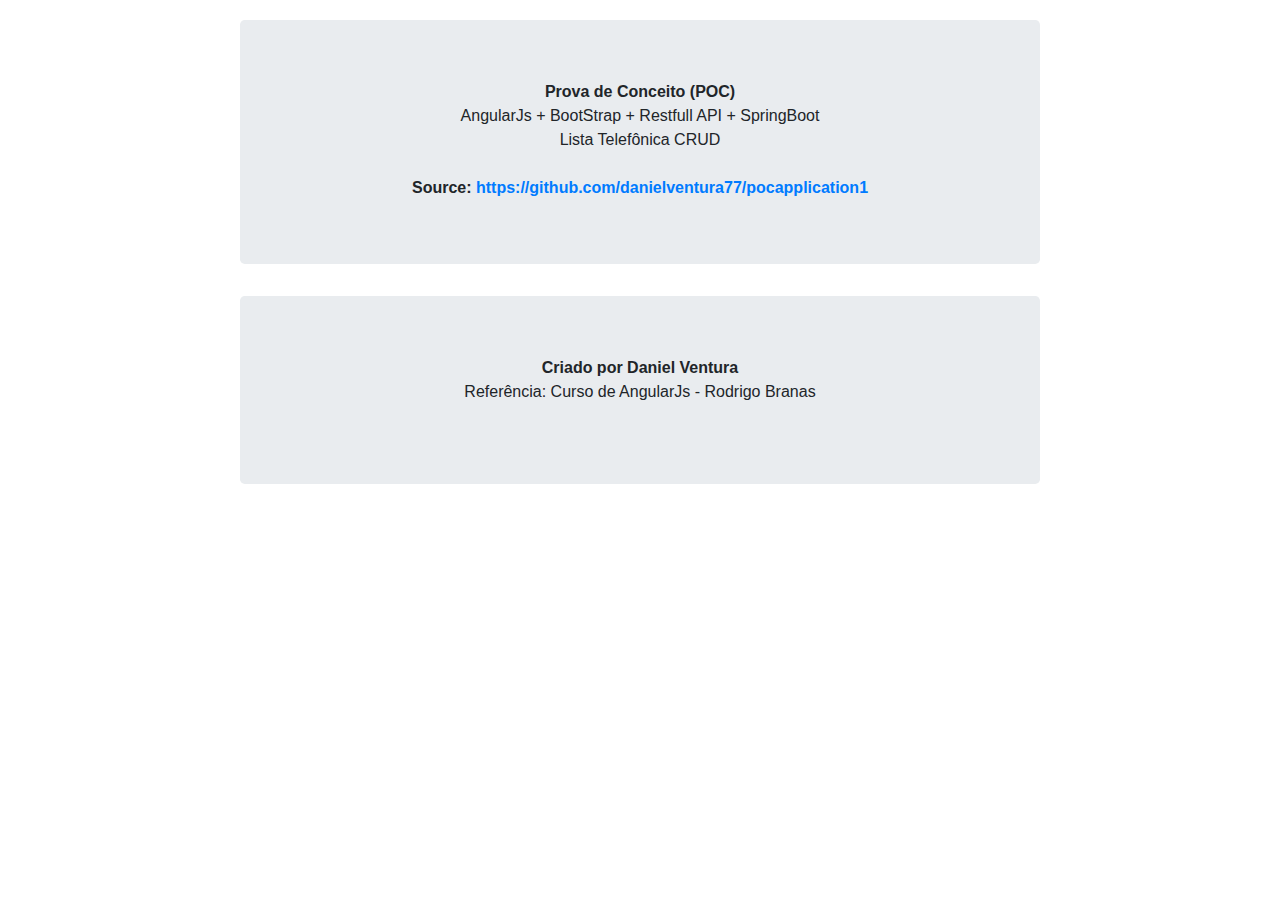
<file: src/main/resources/static/index.html>
<html ng-app="listaTelefonica">
<head>
	<meta charset="UTF-8">
	<title>Lista Telefonica</title>
	<link rel="stylesheet" type="text/css" href="lib/bootstrap/bootstrap.css">
	<link rel="stylesheet" type="text/css" href="css/app.css">
	<link rel="stylesheet" type="text/css" href="css/ui.css">
	<script src="lib/angular/angular.js"></script>
	<script src="lib/angular/angular-route.js"></script>
	<script src="lib/angular/angular-messages.js"></script>
	<script src="lib/angular/angular-locale_pt-br.js"></script>
	<script src="lib/serialGenerator/serialGenerator.js"></script>
	<script src="lib/ui/ui.js"></script>
	<script src="js/app.js"></script>
	<script src="js/controllers/listaTelefonicaCtrl.js"></script>
	<script src="js/controllers/novoContatoCtrl.js"></script>
	<script src="js/controllers/detalhesContatoCtrl.js"></script>
	<script src="js/services/contatosAPIService.js"></script>
	<script src="js/services/operadorasAPIService.js"></script>
	<script src="js/config/serialGeneratorConfig.js"></script>
	<script src="js/config/routeConfig.js"></script>
	<script src="js/value/configValue.js"></script>
	<script src="js/filters/nameFilter.js"></script>
	<script src="js/filters/ellipsisFilter.js"></script>
	<script src="js/directives/uiAlertDirective.js"></script>
	<script src="js/directives/uiDateDirective.js"></script>
	<script src="js/interceptors/timestampInterceptor.js"></script>
	<script src="js/interceptors/errorInterceptor.js"></script>
	<script src="js/interceptors/loadingInterceptor.js"></script>
	<script src="js/config/interceptorsConfig.js"></script>
</head>
<body>
	<div class="jumbotron" ng-show="loading">
		<h5>Carregando, por favor aguarde...</h5>
	</div>
	<div ng-hide="loading">
		<div ng-include="'view/header.html'"></div>
		<div ng-view></div>
		<div ng-include="'view/footer.html'"></div>
	</div>
</body>
</html>
</file>
<file: src/main/resources/static/css/app.css>
.jumbotron {
	width: 800px;
	text-align: center;
	margin-top: 20px;
	margin-left: auto;
	margin-right: auto;
	position: relative;
	padding-top: 60px;
}
.jumboheader {
	width: 800px;
	text-align: center;
	margin-top: 5px;
	margin-left: auto;
	margin-right: auto;
	position: relative;
	padding-top: 60px;
}
h3 {
	margin-bottom: 30px;
}
.table {
	margin-top: 20px;
}
.form-control {
	margin-bottom: 5px;
}
.selecionado {
	background-color: yellow !important;
}
.negrito {
	font-weight: bold;
}
hr {
	border-color: #999;
}

.ribbon {
	position: absolute;
	top: 0px;
	right: 30px;
	width: 20px;
	height: 40px;
	border-style: solid;
	border-width: 0 10px 10px 10px;
	border-color: transparent transparent #EEE transparent;
	cursor: pointer;
	background-color: #EE0000;
}
.ribbon:hover {
	height: 41px;
}
</file>
<file: src/main/resources/static/css/ui.css>
.ui-alert {
	background-color: #F2DEDE;
	padding: 20px;
	border-radius: 5px;
	margin-top: 20px;
	margin-bottom: 20px;
}

.ui-alert-title {
	color: #AF4341;
	font-weight: bold;
	font-size: 24px;
}

.ui-alert-message {
	color: #AF4341;
}

.ui-accordion-title {
	border: 1px solid #CCCCCC;
	cursor: pointer;
	background: -moz-linear-gradient(top, #CCCCCC, #EEEEEE);
	padding: 10px;
	font-size: 16px;
	font-weight: bold;
	border-radius: 5px 5px 0px 0px;
	margin-top: 10px;
	text-align: left;
}
.ui-accordion-content {
	border: 1px dashed #CCCCCC;
	border-top: 0px;
	border-radius: 0px 0px 5px 5px;
	background-color: #FFFFFF;
	padding: 10px;
	margin-bottom: 10px;
	font-size: 14px;
	text-align: left;
}
</file>
